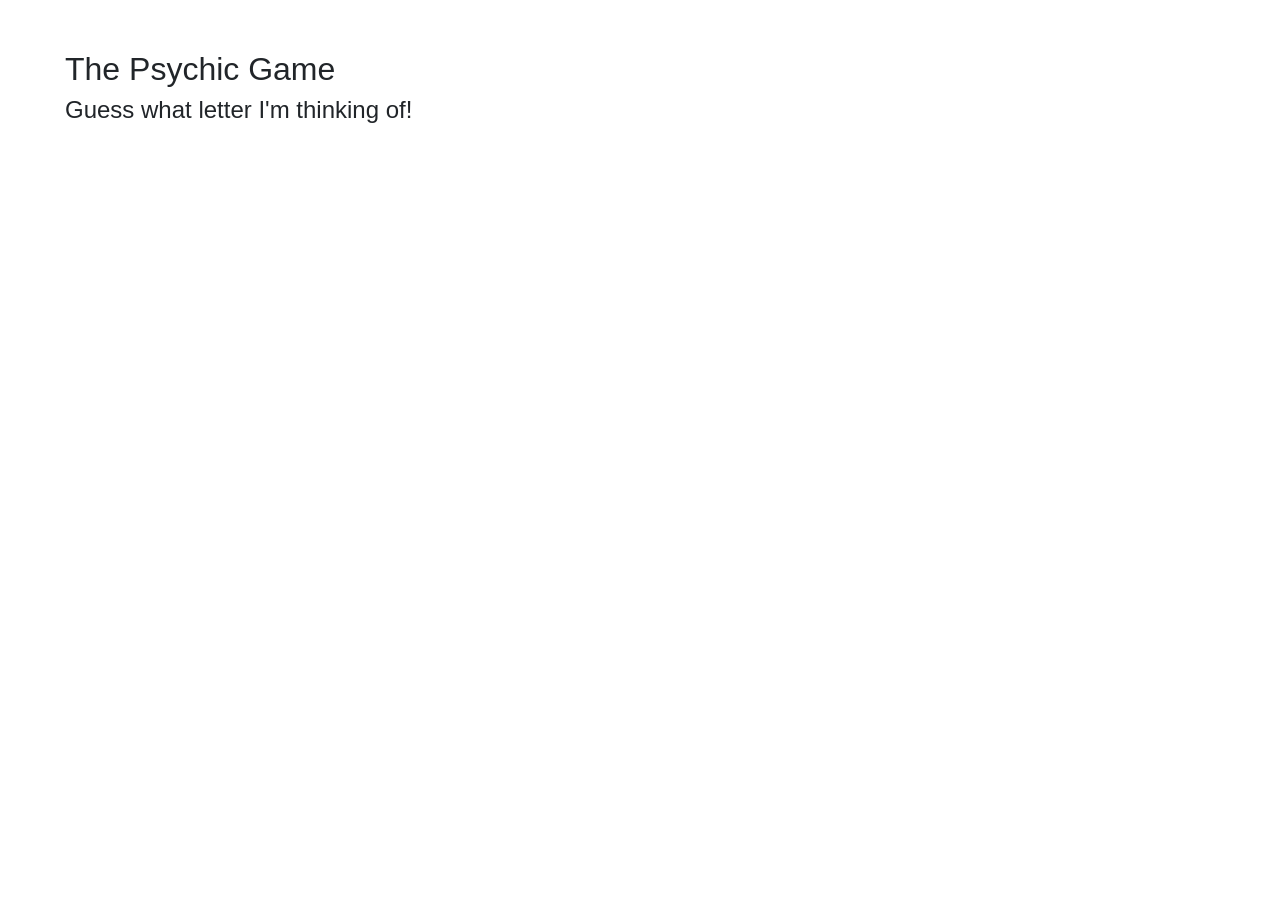
<file: index.html>
<!DOCTYPE html>
<html lang="en">

<head>
    <meta http-equiv="X-UA-Compatible" content="ie=edge">
    <!-- Required meta tags -->
    <meta charset="utf-8">
    <meta name="viewport" content="width=device-width, initial-scale=1, shrink-to-fit=no">
    <!-- Bootstrap CSS -->
    <link rel="stylesheet" href="assets/css/reset.css" />
    <link rel="stylesheet" href="https://maxcdn.bootstrapcdn.com/bootstrap/4.0.0/css/bootstrap.min.css" integrity="sha384-Gn5384xqQ1aoWXA+058RXPxPg6fy4IWvTNh0E263XmFcJlSAwiGgFAW/dAiS6JXm" crossorigin="anonymous">
    <link rel="stylesheet" href="https://cdnjs.cloudflare.com/ajax/libs/font-awesome/4.7.0/css/font-awesome.min.css">
    <link rel="stylesheet" href="assets/css/style.css" />

    <link rel="stylesheet" href="https://cdnjs.cloudflare.com/ajax/libs/font-awesome/4.7.0/css/font-awesome.min.css">
    <title>The Psychic Game</title>
</head>

<body>
    <div class="container-fluid">
        <div class="row">
            <div class="col-md-12 col ld-12 col-sm-12">
                <h2>The Psychic Game</h2>
                <h4>Guess what letter I'm thinking of! </h4>

            </div>
            <div id="game">

            </div>

        </div>
        <div class="row">
            <div class="col-md-12 col-lg-12 col-sm-12">
                <div id="gameover">

                </div>

            </div>
        </div>
    </div>
    <script src="assets/javascript/game.js"></script>
    <script type="text/javascript" src="https://cdnjs.cloudflare.com/ajax/libs/jquery/3.2.1/jquery.min.js"></script>
    <script src="https://code.jquery.com/jquery-3.2.1.slim.min.js" integrity="sha384-KJ3o2DKtIkvYIK3UENzmM7KCkRr/rE9/Qpg6aAZGJwFDMVNA/GpGFF93hXpG5KkN" crossorigin="anonymous"></script>
    <script src="https://cdnjs.cloudflare.com/ajax/libs/popper.js/1.12.9/umd/popper.min.js" integrity="sha384-ApNbgh9B+Y1QKtv3Rn7W3mgPxhU9K/ScQsAP7hUibX39j7fakFPskvXusvfa0b4Q" crossorigin="anonymous"></script>
    <script src="https://maxcdn.bootstrapcdn.com/bootstrap/4.0.0/js/bootstrap.min.js" integrity="sha384-JZR6Spejh4U02d8jOt6vLEHfe/JQGiRRSQQxSfFWpi1MquVdAyjUar5+76PVCmYl" crossorigin="anonymous"></script>

</body>

</html>
</file>
<file: assets/css/style.css>
body{
    margin: 50px 50px;
}
</file>
